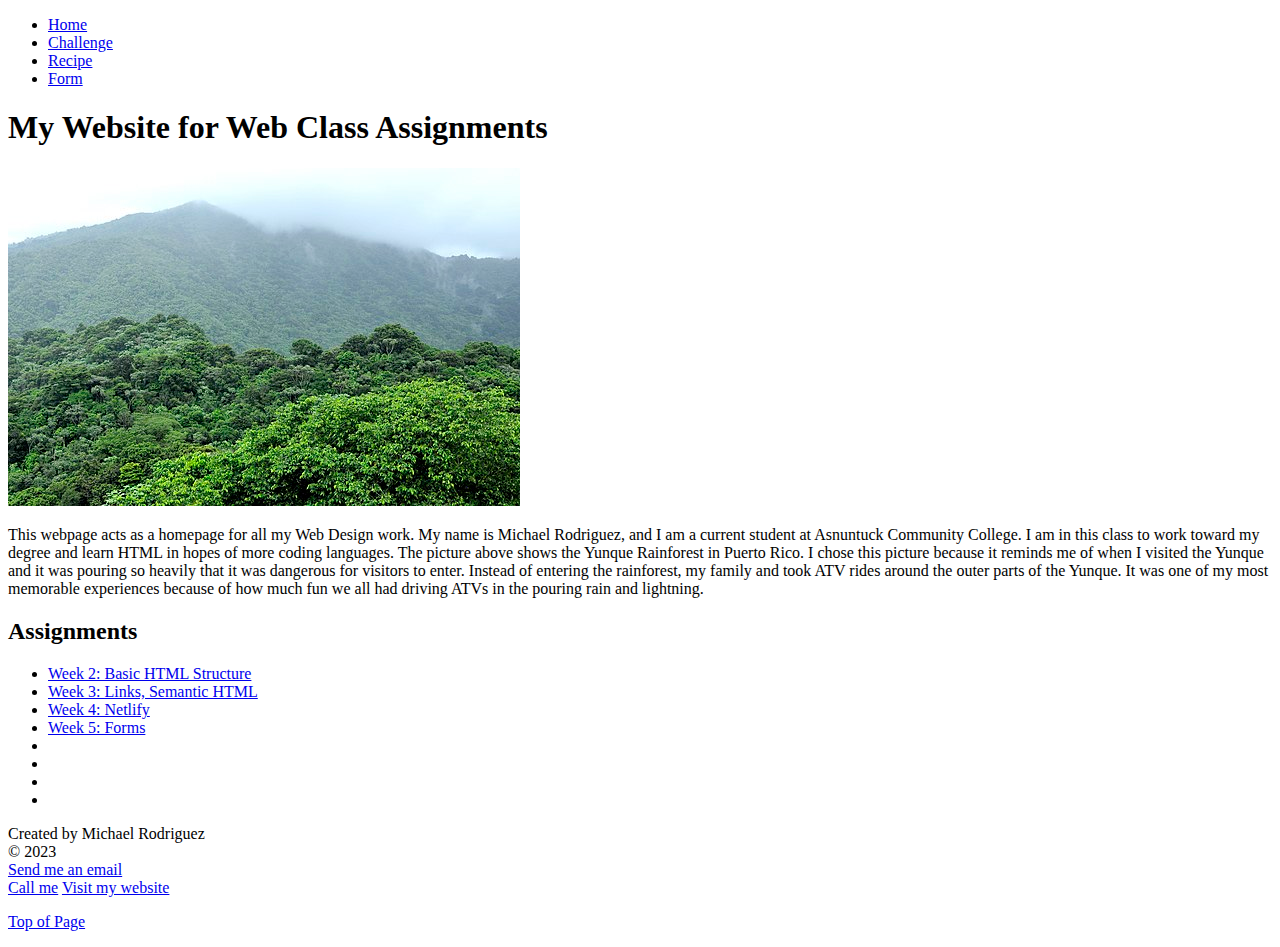
<file: index.html>
<!DOCTYPE html>
<html lang="en-us">
<head>
    <meta charset="utf-8">
    <meta http-equiv="X-UA-Compatible" content="IE=edge">
    <meta name="viewport" content="width=device-width, initial-scale=1.0">
    <title>Home</title>
</head>
<body>
    
    <nav>
        <ul>
            <li><a href="/index.html">Home</a></li>
            <li><a href="/challenge.html">Challenge</a></li>
            <li><a href="#">Recipe</a></li>
            <li><a href="/form.html">Form</a></li>
        </ul>
    </nav>

    <h1 id="top">My Website for Web Class Assignments</h1>

    <img src="/img/yunque-512.jpg" alt="Puerto Rico Yunque Rain Forest">

    <p>This webpage acts as a homepage for all my Web Design work. My name is Michael Rodriguez, and I am a current student at Asnuntuck Community College. I am in this class to work toward my degree and learn HTML in hopes of more coding languages. The picture above shows the Yunque Rainforest in Puerto Rico. I chose this picture because it reminds me of when I visited the Yunque and it was pouring so heavily that it was dangerous for visitors to enter. Instead of entering the rainforest, my family and took ATV rides around the outer parts of the Yunque. It was one of my most memorable experiences because of how much fun we all had driving ATVs in the pouring rain and lightning. </p>
    
    <section class="assignments">

        <h2>Assignments</h2>

        <!-- shortcut = ul>li*8>a -->
        <ul>
            <li><a href="/challenge.html">Week 2: Basic HTML Structure</a></li>
            <li><a href="/challenge.html">Week 3: Links, Semantic HTML</a></li>
            <li><a href="https://effulgent-bubblegum-21ce7b.netlify.app/">Week 4: Netlify</a></li>
            <li><a href="/form.html">Week 5: Forms</a></li>
            <li><a href=""></a></li>
            <li><a href=""></a></li>
            <li><a href=""></a></li>
            <li><a href=""></a></li>
        </ul>

    </section>
    
    <!-- &copy = copyright icon -->
    <footer>
        <p>
            Created by Michael Rodriguez <br>
            &copy; 2023 <br>
            <a href="mailto:mrodri029@gmail.com">Send me an email</a><br>
            <a href="tel:+14135630777">Call me</a>
            <a href="https://effulgent-bubblegum-21ce7b.netlify.app/">Visit my website</a>
        </p>
    </footer>

    <!-- shorcut = p>a -->
    <p><a href="#top">Top of Page</a></p>

</body>
</html>
</file>
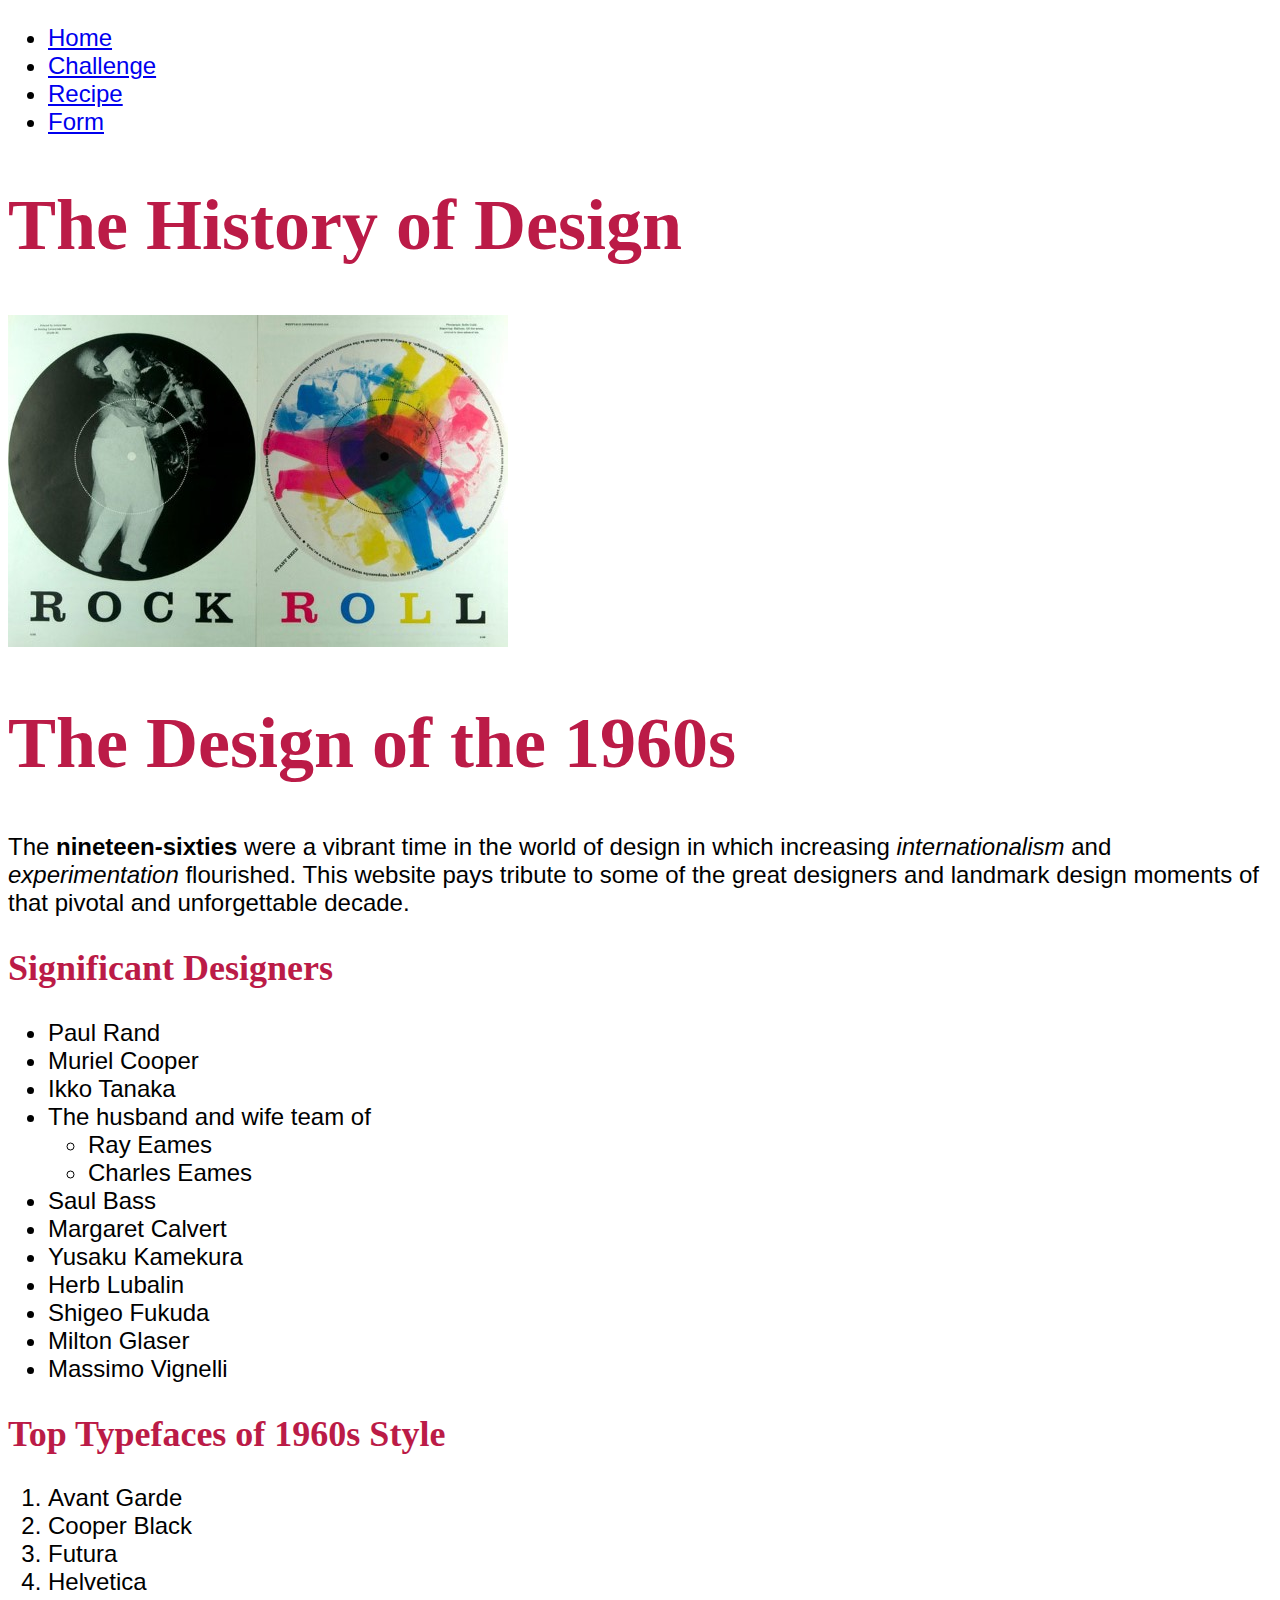
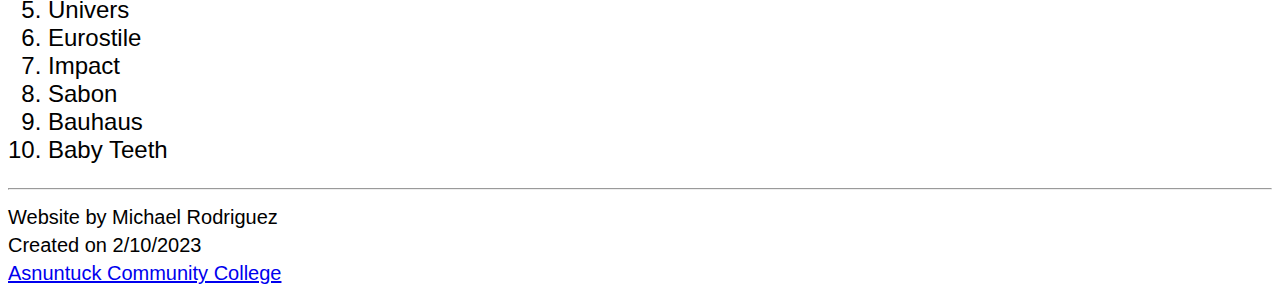
<file: challenge.html>
<!DOCTYPE html>
<html lang="en-us">
<head>
    <meta charset="utf-8">
    <meta name="viewport" content="width=device-width, initial-scale=1.0">
    <title>Challenge</title>
    <link rel="stylesheet" href="/css/challenge-style.css">

</head>

<body>
    
    <nav>
        <ul>
            <li><a href="/index.html">Home</a></li>
            <li><a href="/challenge.html">Challenge</a></li>
            <li><a href="#">Recipe</a></li>
            <li><a href="/form.html">Form</a></li>
        </ul>
    </nav>

    <header>
        <h1>The History of Design</h1>
        <img src="/img/rockroll.jpg" alt="Rock and Roll Poster">
    </header>
    <main>

        <h1>The Design of the 1960s</h1>
        <p>The <strong>nineteen-sixties</strong> were a vibrant time in the world of design in which increasing <em>internationalism</em> and <em>experimentation</em> flourished. This website pays tribute to some of the great designers and landmark design moments of that pivotal and unforgettable decade.</p>
             
        <section>
            <h2>Significant Designers</h2>
            <ul class="signif-design">
                <li>Paul Rand</li>
                <li>Muriel Cooper</li>
                <li>Ikko Tanaka</li>
                <li>The husband and wife team of</li>
                    <ul>
                        <li>Ray Eames</li>
                        <li>Charles Eames</li>
                    </ul>
                <li>Saul Bass</li>
                <li>Margaret Calvert</li>
                <li>Yusaku Kamekura</li>
                <li>Herb Lubalin</li>
                <li>Shigeo Fukuda</li>
                <li>Milton Glaser</li>
                <li>Massimo Vignelli</li>
            </ul>
        </section>

        <section>
            <h2>Top Typefaces of 1960s Style</h2>
            <ol class="typefaces">
                <li>Avant Garde</li>
                <li>Cooper Black</li>
                <li>Futura</li>
                <li>Helvetica</li>
                <li>Univers</li>
                <li>Eurostile</li>
                <li>Impact</li>
                <li>Sabon</li>
                <li>Bauhaus</li>
                <li>Baby Teeth</li>
            </ol>
        </section>

    </main>

    <hr>
<footer>
        <small>
            Website by Michael Rodriguez <br>
            Created on 2/10/2023 <br>
            <a href="https://asnuntuck.edu/" class="college" target="_blank">Asnuntuck Community College</a>
        </small>
</footer>
    
</body>
</html>
</file>
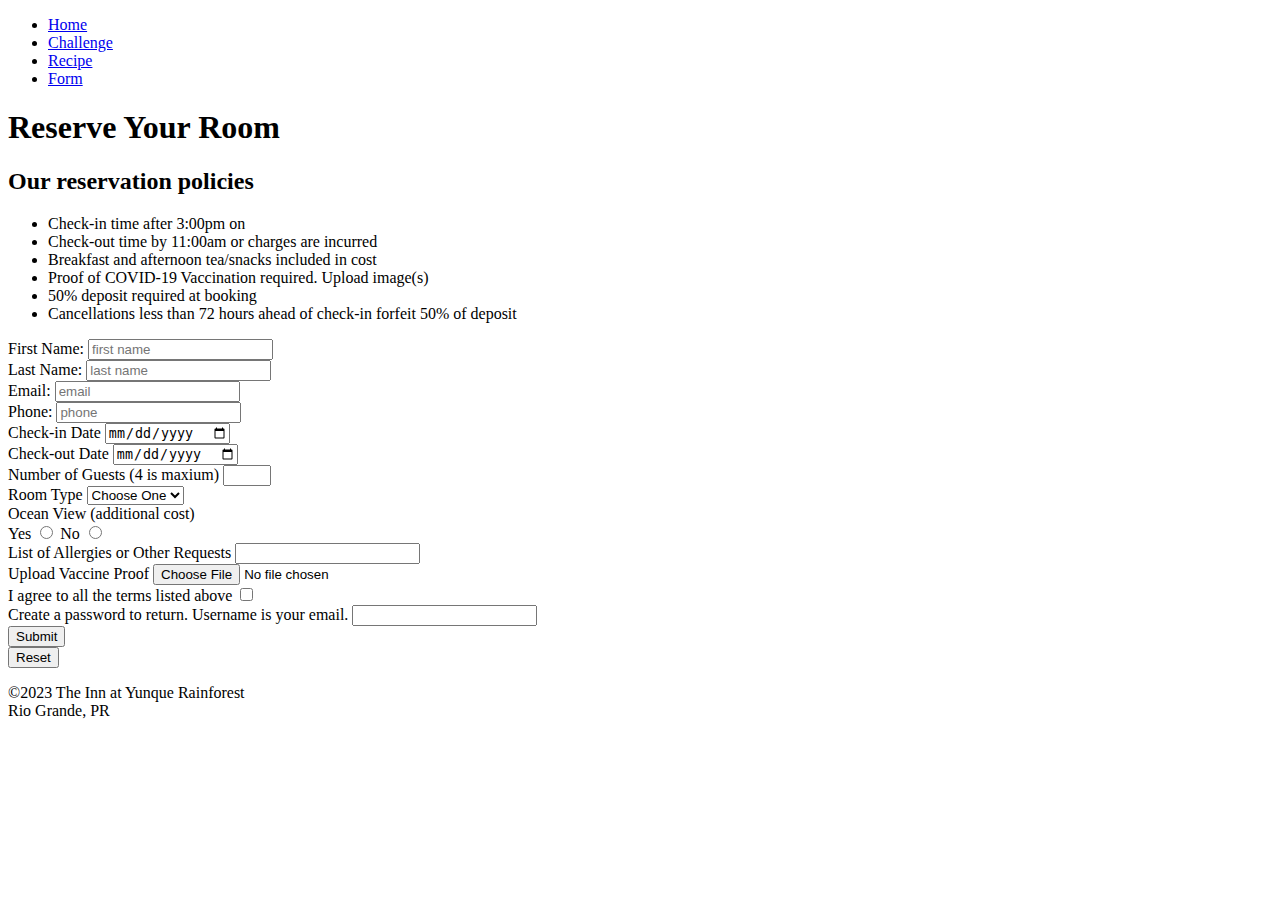
<file: form.html>
<!DOCTYPE html>
<html lang="en-us">
<head>
    <meta charset="UTF-8">
    <meta http-equiv="X-UA-Compatible" content="IE=edge">
    <meta name="viewport" content="width=device-width, initial-scale=1.0">
    <title>Form</title>
</head>
<body>
   <div id="wrapper">
    
    <nav>
        <ul>
            <li><a href="/index.html">Home</a></li>
            <li><a href="/challenge.html">Challenge</a></li>
            <li><a href="#">Recipe</a></li>
            <li><a href="/form.html">Form</a></li>
        </ul>
    </nav>

    <header>
        <h1>Reserve Your Room</h1>
        <h2>Our reservation policies</h2>
    </header>

    <section class="policies">
        <ul>
            <li>Check-in time after 3:00pm on</li>
            <li>Check-out time by 11:00am or charges are incurred</li>
            <li>Breakfast and afternoon tea/snacks included in cost</li>
            <li>Proof of COVID-19 Vaccination required. Upload image(s)</li>
            <li>50% deposit required at booking</li>
            <li>Cancellations less than 72 hours ahead of check-in forfeit 50% of deposit</li>
        </ul>
    </section>

    <section class="reserve">
        <form method="post" name="reservation" data-netlify="true">
            
            <div>
                <label for="firstName">First Name:</label>
                <input type="text" name="firstName" id="firstName" placeholder="first name" required>
            </div>

            <div>
                <label for="lastName">Last Name:</label>
                <input type="text" name="lastName" id="lastName" placeholder="last name" required>
            </div>

            <div>
                <label for="email">Email:</label>
                <input type="email" name="email" id="email" placeholder="email" required>
            </div>

            <div>
                <label for="phone">Phone:</label>
                <input type="tel" name="phone" id="phone" placeholder="phone" required>
            </div>

            <div>
                <label for="check-in">Check-in Date</label>
                <input type="date" name="check-in" id="check-in" placeholder="check-in date" required>
            </div>

            <div>
                <label for="check-out">Check-out Date</label>
                <input type="date" name="check-out" id="check-out" placeholder="check-out date" required>
            </div>

            <div>
                <label for="guests">Number of Guests (4 is maxium)</label>
                <input type="number" name="guests" id="guests" min="1" max="4" required>
            </div>

             </div>
                 <label for="roomType">Room Type</label>
                 <select name="roomType" id="Type" required>
                    <option disabled hidden selected>Choose One</option>
                  <option label="Single" value="single">Single</option>
                  <option label="Double" value="double">Double</option>
                  <option label="Triple" value="triple">Triple</option>
                  <option label="Quad" value="quad">Quad</option>
                 </select>
            </div>

            <div>
                <div>Ocean View (additional cost)</div>
                <label for="view">Yes</label>
                <input type="radio" name="view" id="yes" value="yes">

                <label for="view">No</label>
                <input type="radio" name="view" id="no" value="no">
            </div>
            
            <div>
                <label for="notes">List of Allergies or Other Requests</label>
                <input type="textarea" name="notes" >
            </div>

            <div>
                <label for="vaccineProof">Upload Vaccine Proof</label>
                <input type="file" name="vaccineProof" id="vaccineProof" notrequired>
            </div>

            <div>
                <label for="agreeToTerms">I agree to all the terms listed above</label>
                <input type="checkbox" name="agreeToTerms" id="agreeToTerms">
            </div>

            <div>
                <label for="password">Create a password to return. Username is your email.</label>
                <input type="password" name="password" id="password">
            </div>

            <div>
                <input type="submit" name="submit" id="submit">
            </div>

            <div>
                <input type="reset" name="reset" id="reset">
            </div>


        </form>
    </section>

    </div>

    <footer>
        <p>
            &copy;2023 The Inn at Yunque Rainforest<br>
            Rio Grande, PR
        </p>
    </footer>

</body>
</html>
</file>
<file: css/challenge-style.css>
html {
    font-family: 'Lucida Sans', 'Lucida Sans Regular', 'Lucida Grande', 'Lucida Sans Unicode', Geneva, Verdana, sans-serif; 
    font-size: 1.5rem;
}

h1, h2, h3 {
    color: #bb1b47;
    font-family: Georgia, 'Times New Roman', Times, serif;
}

h1 {
    font-size: 3rem;
}
</file>
